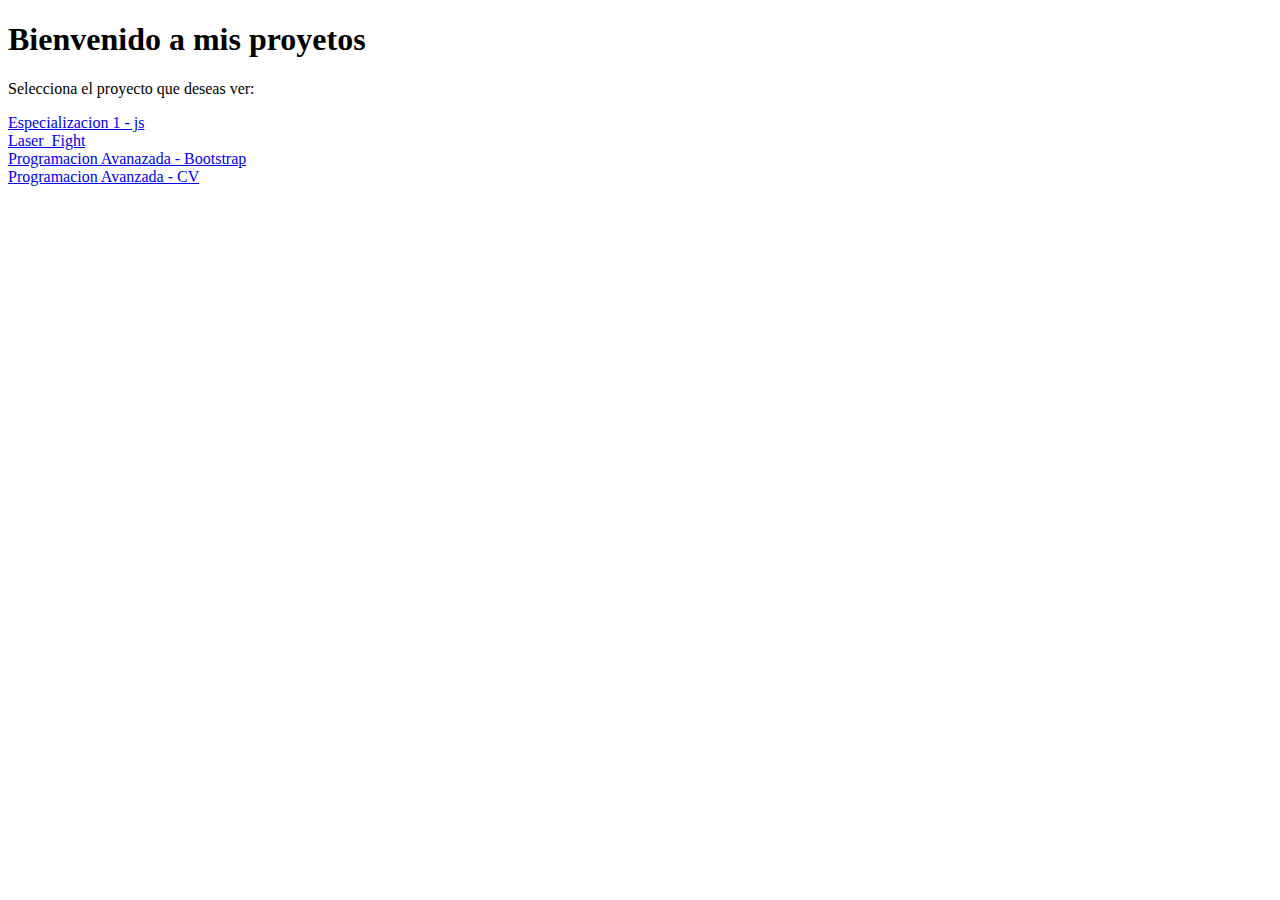
<file: index.html>
<!DOCTYPE html>
<html lang="en">
<head>
  <meta charset="UTF-8">
  <title>Main Index</title>
</head>
<body>
  <h1>Bienvenido a mis proyetos</h1>
  <p>Selecciona el proyecto que deseas ver:</p>
  <a href="./Especializacion 1 - js/index.html">Especializacion 1 - js</a>
<br><a href="./Laser_Fight/index.html">Laser_Fight</a>
<br><a href="./Programacion Avanazada - Bootstrap/index.html">Programacion Avanazada - Bootstrap</a>
<br><a href="./Programacion Avanzada - CV/index.html">Programacion Avanzada - CV</a>
</body>
</html>
</file>
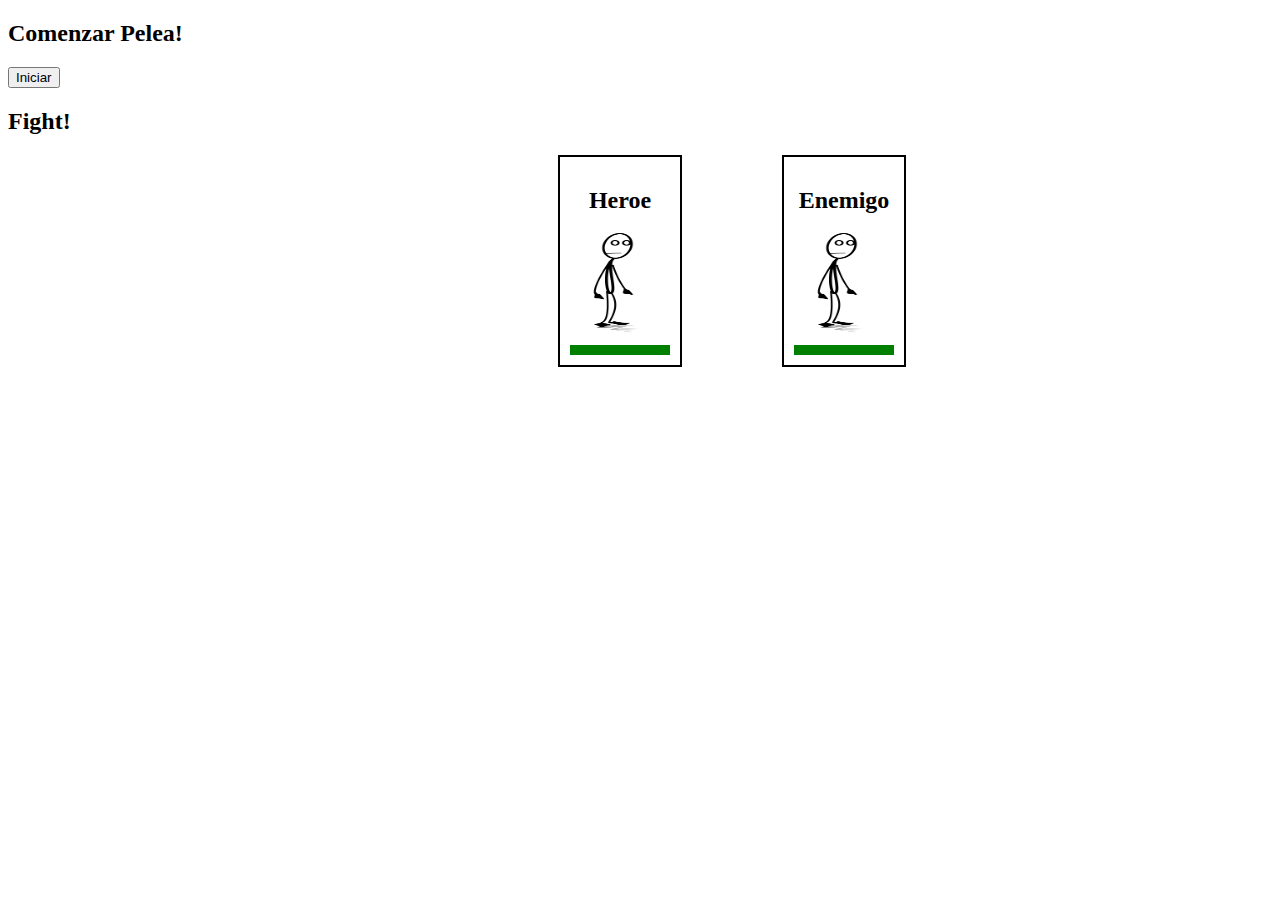
<file: Especializacion 1 - js/index.html>
<!doctype html>
<html>

  <head>
    <meta charset="utf-8">
    <meta name="viewport" content="width=device-width, initial-scale=1.0">
    <link rel="stylesheet" href="style/index_style.css">

    <title>Fughting Arena</title>
  </head>

  <body>


  <main>

    <h2>Comenzar Pelea!</h2>
    <button class="button--startFight" onclick="startFight()">Iniciar</button>

    <h2>Fight!</h2>

    <div class="fight--container">

      <div class="hero">

        <h2> Heroe</h2>
        <img src="assets/palito-estatico.png" id="imagen-heroe1" alt="">

        <progress class="vida" id="vida-heroe1" max="100" value="100"></progress>
      </div>

      <div class="hero">

        <h2> Enemigo</h2>
        <img src="assets/palito-estatico.png" id="imagen-heroe2" alt="">

        <progress class="vida" id="vida-heroe2" max="500" value="500"></progress>
      </div>

    </div>
  </main>

    <script src="./js/solucion_ejercicio_2.js"></script>

  </body>

</html>
</file>
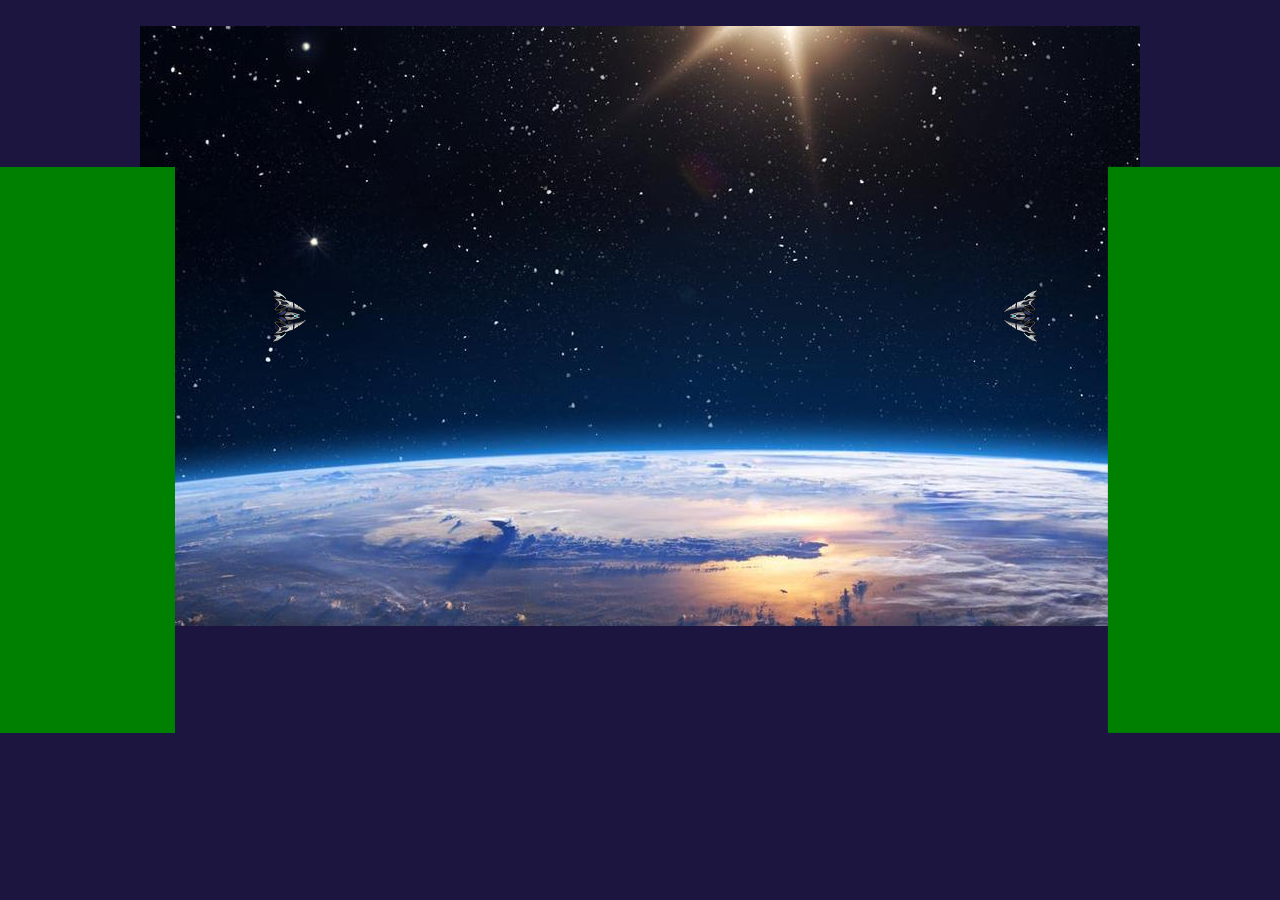
<file: Laser_Fight/index.html>
<!DOCTYPE html>
<html lang="en">
<head>
    <meta charset="UTF-8">
    <title>Laser Fight</title>
    <link rel="stylesheet" href="./style/style.css">
</head>

<audio id="musica-fondo" loop>
    <source src="./assets/audio/Musica de fondo.mp3" type="audio/mpeg">
</audio>

<body class="container">
    <canvas class="canva" id="myCanvas" width="1000" height="600"></canvas>

    <progress  value="90" max="90" class="barra__progresiva" id="izquierda-vida"></progress>

    <progress value="90" max="90" class="barra__progresiva" id="derecha-vida"></progress>

</body>

<script type="module" src="./script/script_game.js"></script>

</html>
</file>
<file: Especializacion 1 - js/style/index_style.css>
.fight--container img {

    width: 100px;
    height: 100px;

}


.fight--container{
    display: flex;
    margin-left: 500px;
    margin-right: 500px;

}

.hero{
    margin-right: 50px;
    margin-left: 50px;

    padding: 10px;
    border: black 2px solid;
}

.vida{

    height: 10px;
    width: 100px;

    border-radius: 10px;
    background-color: #1b6d85;
}


.hero h2 {
    text-align: center;
}
</file>
<file: Laser_Fight/style/style.css>
* {
    margin: 0;
    padding: 0;
}

body{
    background-color: #1B1540;
}

.canva {
    background-image: url("../assets/Background.jpg");
}

.container {
    display: grid;
    place-content: center;
    margin-top: 2%;
}


#izquierda-vida{
    border: 0;
    margin: 0;
    padding: 0;

    transform: rotate(270deg);
    position: absolute;
    top: 40%;
    left: -15.5%;

    height: 20vh;
    width: 44.2vw;
}

#derecha-vida{
    border: 0;
    margin: 0;
    padding: 0;


    transform: rotate(270deg);
    position: absolute;
    top: 40%;
    left: 71.5%;

    height: 20vh;
    width: 44.2vw;
}
</file>
